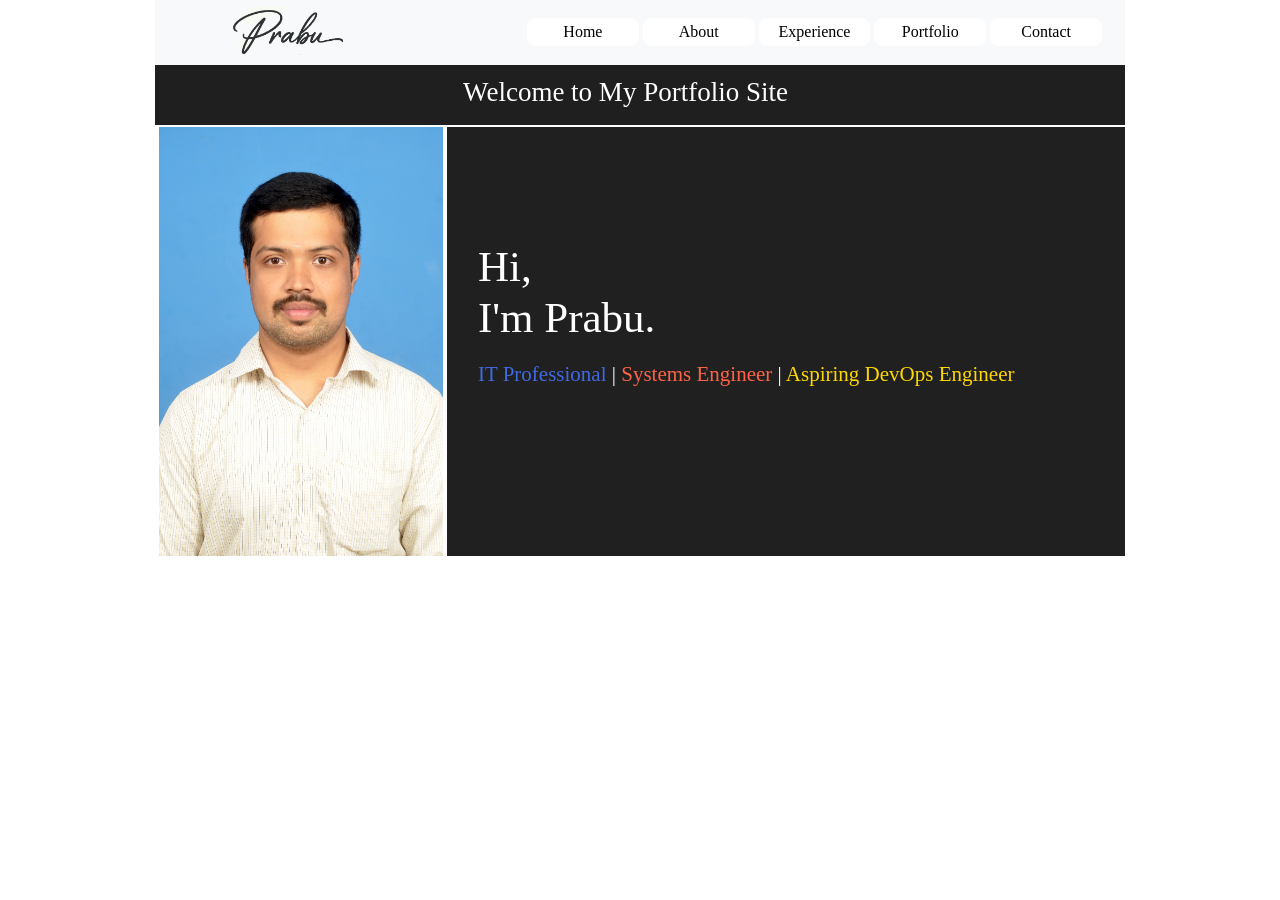
<file: index.html>
<!doctype html>
<html>
<head>
<meta charset="utf-8">
<title>Prabu Protfolio Site</title>
<meta name="generator" content="WYSIWYG Web Builder 20 - https://www.wysiwygwebbuilder.com">
<link href="css/mysite.css" rel="stylesheet">
<link href="css/index.css" rel="stylesheet">
<script src="javascript/jquery-3.7.1.min.js"></script>
<script>
$(document).ready(function()
{
   $("#RollOverText1").hover(function()
   {
      var y = $(this).height() - $(".caption", this).outerHeight();
      $(".caption", this).stop().animate({top: y},{queue:false, duration:500});
   }, function()
   {
      var y = -$(".caption", this).outerHeight();
      $(".caption", this).stop().animate({top: y},{queue:false, duration:500});
   });
});
</script>
</head>
<body>
<div id="container">
<div id="Layer1" style="position:absolute;text-align:left;left:0px;top:0px;width:970px;height:65px;z-index:2;">
<div id="wb_CssMenu1" style="position:absolute;left:372px;top:18px;width:579px;height:29px;z-index:0;">
<ul id="CssMenu1" role="menubar" class="nav">
<li role="menuitem" class="nav-item firstmain"><a class="nav-link" href="./index.html" target="_self">Home</a>
</li>
<li role="menuitem" class="nav-item"><a class="nav-link" href="./About.html" target="_self">About</a>
</li>
<li role="menuitem" class="nav-item"><a class="nav-link" href="./Experience.html" target="_self">Experience</a>
</li>
<li role="menuitem" class="nav-item"><a class="nav-link" href="./Portfolio.html" target="_self">Portfolio</a>
</li>
<li role="menuitem" class="nav-item"><a class="nav-link" href="./Contact.html" target="_self">Contact</a>
</li>
</ul>
</div>
<div id="wb_Image1" style="position:absolute;left:75px;top:6px;width:117px;height:53px;z-index:1;">
<img src="images/Gemini_Generated_Image_n1mraln1mraln1mr-removebg-preview (1).png" id="Image1" alt="" width="117" height="53"></div>
</div>

<div id="RollOverText1" style="overflow:hidden;position:absolute;left:4px;top:127px;width:284px;height:429px;z-index:7;">
   <img alt="" class="image" src="PRABU.SR.jpeg" width="284" height="429">
   <div class="caption">
      <div class="title"></div>
      <p class="description">Download my resume here</p>
      <a class="link" href="">My Resume</a>
   </div>
</div>
<div id="Layer4" style="position:absolute;text-align:left;left:292px;top:127px;width:678px;height:429px;z-index:8;">
<div id="wb_Text3" style="position:absolute;left:31px;top:114px;width:180px;height:131px;z-index:3;">
<span style="color:#FFFFFF;font-family:Quintessential;font-size:43px;">Hi, </span><span style="color:#FFFFFF;font-family:'Libre Caslon Condensed SemiBold';font-size:43px;"><br></span><span style="color:#FFFFFF;font-family:Quintessential;font-size:43px;">I'm Prabu.</span></div>
<div id="wb_Text2" style="position:absolute;left:31px;top:232px;width:551px;height:46px;z-index:4;">
<span style="color:#4169E1;font-family:'Libre Caslon Condensed SemiBold';font-size:21px;">IT Professional </span><span style="color:#FFFFFF;font-family:'Libre Caslon Condensed SemiBold';font-size:21px;">| </span><span style="color:#FF6347;font-family:'Libre Caslon Condensed SemiBold';font-size:21px;">Systems Engineer </span><span style="color:#FFFFFF;font-family:'Libre Caslon Condensed SemiBold';font-size:21px;">| </span><span style="color:#FFD700;font-family:'Libre Caslon Condensed SemiBold';font-size:21px;">Aspiring DevOps Engineer</span><span style="color:#FFFFFF;font-family:'Palatino Linotype';font-size:24px;"><br></span></div>
</div>
<div id="Layer6" style="position:absolute;text-align:left;left:0px;top:65px;width:970px;height:60px;z-index:9;">
<div id="wb_Marquee1" style="position:absolute;left:34px;top:10px;width:871px;height:38px;text-align:center;z-index:5;">
<div id="Marquee1">
<span style="color:#FFFFFF;font-family:Quintessential;font-size:27px;">Welcome to My Portfolio Site</span></div></div>
</div>
</div>
</body>
</html>
</file>
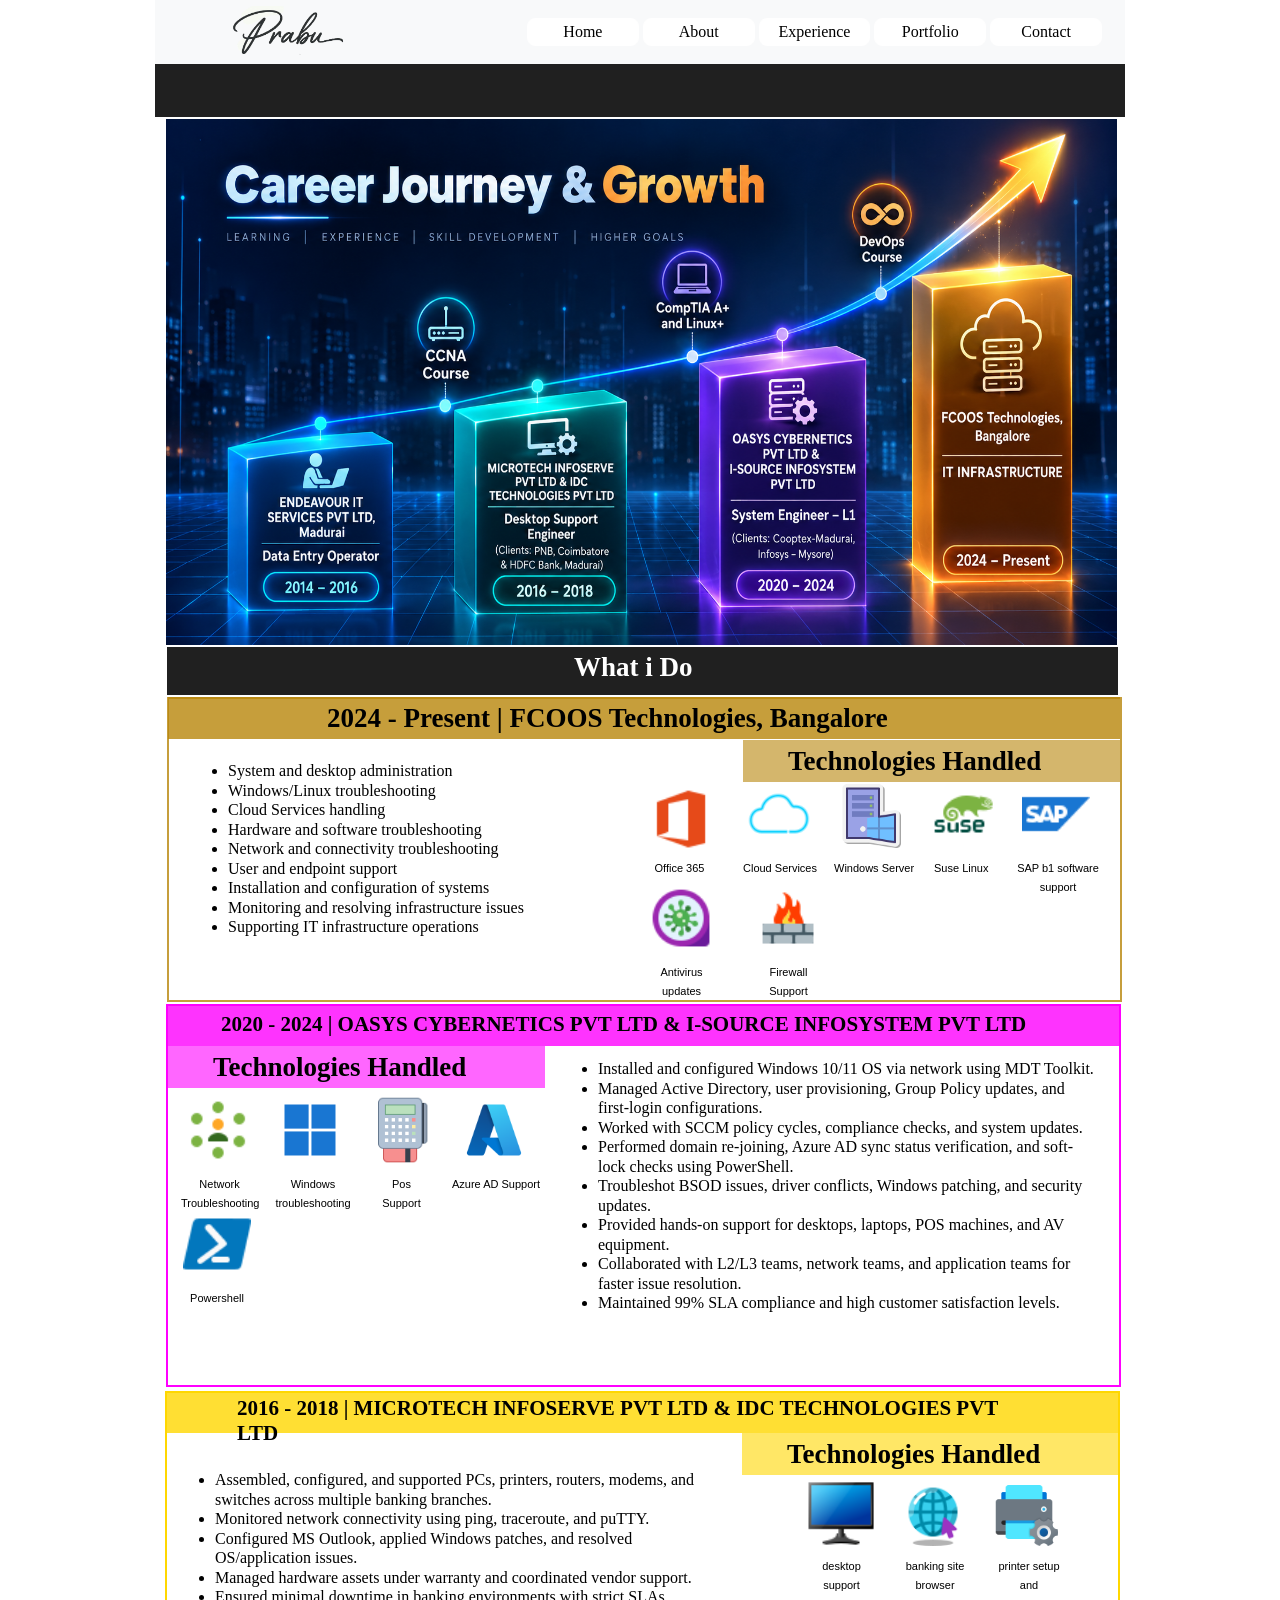
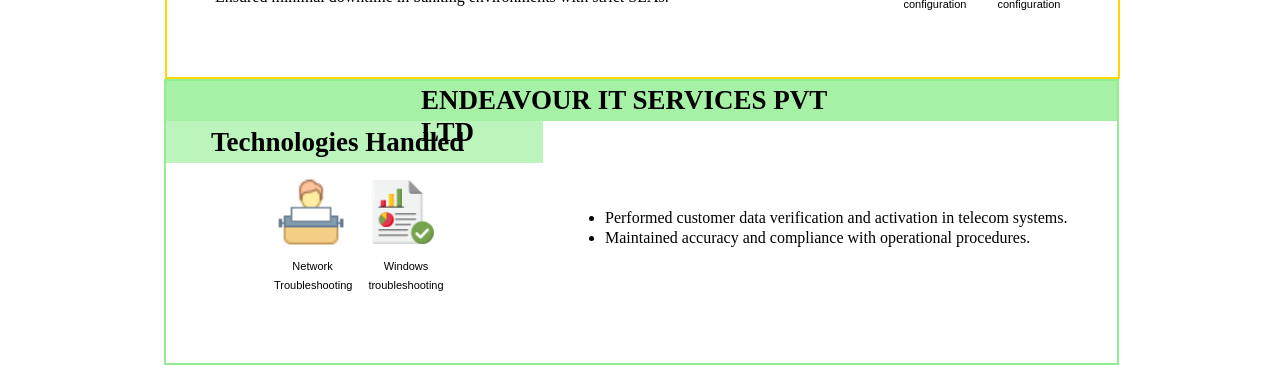
<file: Experience.html>
<!doctype html>
<html>
<head>
<meta charset="utf-8">
<title>Untitled Page</title>
<meta name="generator" content="WYSIWYG Web Builder 20 - https://www.wysiwygwebbuilder.com">
<link href="css/mysite.css" rel="stylesheet">
<link href="css/Experience.css" rel="stylesheet">
<script src="javascript/jquery-3.7.1.min.js"></script>
<link rel="stylesheet" href="magnificpopup/magnific-popup.css">
<script src="magnificpopup/jquery.magnific-popup.min.js"></script>
<script>
$(document).ready(function()
{
   $("a[data-rel='PhotoGallery1']").attr('rel', 'PhotoGallery1');
   $("#PhotoGallery1").magnificPopup({delegate:'a', type:'image', zoom: { enabled: true, duration: 300, easing: 'ease-in-out' }, gallery: {enabled: true, navigateByImgClick: true}});
   $("a[data-rel='PhotoGallery2']").attr('rel', 'PhotoGallery2');
   $("#PhotoGallery2").magnificPopup({delegate:'a', type:'image', zoom: { enabled: true, duration: 300, easing: 'ease-in-out' }, gallery: {enabled: true, navigateByImgClick: true}});
   $("a[data-rel='PhotoGallery3']").attr('rel', 'PhotoGallery3');
   $("#PhotoGallery3").magnificPopup({delegate:'a', type:'image', zoom: { enabled: true, duration: 300, easing: 'ease-in-out' }, gallery: {enabled: true, navigateByImgClick: true}});
   $("a[data-rel='PhotoGallery4']").attr('rel', 'PhotoGallery4');
   $("#PhotoGallery4").magnificPopup({delegate:'a', type:'image', zoom: { enabled: true, duration: 300, easing: 'ease-in-out' }, gallery: {enabled: true, navigateByImgClick: true}});
   $("a[data-rel='PhotoGallery5']").attr('rel', 'PhotoGallery5');
   $("#PhotoGallery5").magnificPopup({delegate:'a', type:'image', zoom: { enabled: true, duration: 300, easing: 'ease-in-out' }, gallery: {enabled: true, navigateByImgClick: true}});
   $("a[data-rel='PhotoGallery6']").attr('rel', 'PhotoGallery6');
   $("#PhotoGallery6").magnificPopup({delegate:'a', type:'image', zoom: { enabled: true, duration: 300, easing: 'ease-in-out' }, gallery: {enabled: true, navigateByImgClick: true}});
   $("a[data-rel='PhotoGallery7']").attr('rel', 'PhotoGallery7');
   $("#PhotoGallery7").magnificPopup({delegate:'a', type:'image', zoom: { enabled: true, duration: 300, easing: 'ease-in-out' }, gallery: {enabled: true, navigateByImgClick: true}});
   $("a[data-rel='PhotoGallery8']").attr('rel', 'PhotoGallery8');
   $("#PhotoGallery8").magnificPopup({delegate:'a', type:'image', zoom: { enabled: true, duration: 300, easing: 'ease-in-out' }, gallery: {enabled: true, navigateByImgClick: true}});
   $("a[data-rel='PhotoGallery9']").attr('rel', 'PhotoGallery9');
   $("#PhotoGallery9").magnificPopup({delegate:'a', type:'image', zoom: { enabled: true, duration: 300, easing: 'ease-in-out' }, gallery: {enabled: true, navigateByImgClick: true}});
   $("a[data-rel='PhotoGallery10']").attr('rel', 'PhotoGallery10');
   $("#PhotoGallery10").magnificPopup({delegate:'a', type:'image', zoom: { enabled: true, duration: 300, easing: 'ease-in-out' }, gallery: {enabled: true, navigateByImgClick: true}});
   $("a[data-rel='PhotoGallery11']").attr('rel', 'PhotoGallery11');
   $("#PhotoGallery11").magnificPopup({delegate:'a', type:'image', zoom: { enabled: true, duration: 300, easing: 'ease-in-out' }, gallery: {enabled: true, navigateByImgClick: true}});
   $("a[data-rel='PhotoGallery13']").attr('rel', 'PhotoGallery13');
   $("#PhotoGallery13").magnificPopup({delegate:'a', type:'image', zoom: { enabled: true, duration: 300, easing: 'ease-in-out' }, gallery: {enabled: true, navigateByImgClick: true}});
   $("a[data-rel='PhotoGallery14']").attr('rel', 'PhotoGallery14');
   $("#PhotoGallery14").magnificPopup({delegate:'a', type:'image', zoom: { enabled: true, duration: 300, easing: 'ease-in-out' }, gallery: {enabled: true, navigateByImgClick: true}});
   $("a[data-rel='PhotoGallery15']").attr('rel', 'PhotoGallery15');
   $("#PhotoGallery15").magnificPopup({delegate:'a', type:'image', zoom: { enabled: true, duration: 300, easing: 'ease-in-out' }, gallery: {enabled: true, navigateByImgClick: true}});
   $("a[data-rel='PhotoGallery16']").attr('rel', 'PhotoGallery16');
   $("#PhotoGallery16").magnificPopup({delegate:'a', type:'image', zoom: { enabled: true, duration: 300, easing: 'ease-in-out' }, gallery: {enabled: true, navigateByImgClick: true}});
   $("a[data-rel='PhotoGallery17']").attr('rel', 'PhotoGallery17');
   $("#PhotoGallery17").magnificPopup({delegate:'a', type:'image', zoom: { enabled: true, duration: 300, easing: 'ease-in-out' }, gallery: {enabled: true, navigateByImgClick: true}});
   $("a[data-rel='PhotoGallery18']").attr('rel', 'PhotoGallery18');
   $("#PhotoGallery18").magnificPopup({delegate:'a', type:'image', zoom: { enabled: true, duration: 300, easing: 'ease-in-out' }, gallery: {enabled: true, navigateByImgClick: true}});
});
</script>
</head>
<body>
<div id="container">
<div id="Layer1" style="position:absolute;text-align:left;left:0px;top:0px;width:970px;height:65px;z-index:2;">
<div id="wb_CssMenu1" style="position:absolute;left:372px;top:18px;width:579px;height:29px;z-index:0;">
<ul id="CssMenu1" role="menubar" class="nav">
<li role="menuitem" class="nav-item firstmain"><a class="nav-link" href="./index.html" target="_self">Home</a>
</li>
<li role="menuitem" class="nav-item"><a class="nav-link" href="./About.html" target="_self">About</a>
</li>
<li role="menuitem" class="nav-item"><a class="nav-link" href="./Experience.html" target="_self">Experience</a>
</li>
<li role="menuitem" class="nav-item"><a class="nav-link" href="./Portfolio.html" target="_self">Portfolio</a>
</li>
<li role="menuitem" class="nav-item"><a class="nav-link" href="./Contact.html" target="_self">Contact</a>
</li>
</ul>
</div>
<div id="wb_Image1" style="position:absolute;left:75px;top:6px;width:117px;height:53px;z-index:1;">
<img src="images/Gemini_Generated_Image_n1mraln1mraln1mr-removebg-preview (1).png" id="Image1" alt="" width="117" height="53"></div>
</div>

<div id="Layer3" style="position:absolute;text-align:left;left:0px;top:64px;width:970px;height:53px;z-index:57;">
</div>
<div id="wb_Image2" style="position:absolute;left:11px;top:119px;width:951px;height:526px;z-index:58;">
<img src="images/Career Journey & Growth Infographic.png" id="Image2" alt="" width="951" height="476"></div>
<div id="Layer2" style="position:absolute;text-align:left;left:12px;top:647px;width:951px;height:48px;z-index:59;">
<div id="wb_Text1" style="position:absolute;left:407px;top:4px;width:137px;height:41px;z-index:3;">
<span style="color:#FFFFFF;font-family:Quintessential;font-size:27px;"><strong>What i Do</strong></span></div>
</div>
<div id="Layer4" style="position:absolute;text-align:left;left:12px;top:697px;width:951px;height:301px;z-index:60;">
<div id="Layer6" style="position:absolute;text-align:left;left:574px;top:41px;width:377px;height:42px;z-index:5;">
<div id="wb_Text4" style="position:absolute;left:45px;top:5px;width:287px;height:32px;z-index:4;">
<span style="color:#000000;font-family:Lato;font-size:27px;"><strong>Technologies Handled</strong></span></div>
</div>
<div id="wb_PhotoGallery1" style="position:absolute;left:573px;top:78px;width:74px;height:80px;z-index:6;">
<div id="PhotoGallery1">
<div class="thumbnails">
<div class="thumbnail">
<a href="images/icons8-cloud-96.png" data-rel=""><img alt="" src="images/icons8-cloud-96.png" class="image" width="68" height="68"></a>
</div>
</div>
</div></div>
<div id="wb_PhotoGallery2" style="position:absolute;left:665px;top:78px;width:74px;height:80px;z-index:7;">
<div id="PhotoGallery2">
<div class="thumbnails">
<div class="thumbnail">
<a href="images/icons8-server-windows-100.png" data-rel=""><img alt="" src="images/icons8-server-windows-100.png" class="image" width="68" height="68"></a>
</div>
</div>
</div></div>
<div id="wb_Text5" style="position:absolute;left:574px;top:158px;width:77px;height:12px;z-index:8;">
<span style="color:#000000;font-family:Arial;font-size:11px;">Cloud Services</span></div>
<div id="wb_Text6" style="position:absolute;left:665px;top:158px;width:82px;height:12px;z-index:9;">
<span style="color:#000000;font-family:Arial;font-size:11px;">Windows Server</span></div>
<div id="wb_PhotoGallery3" style="position:absolute;left:757px;top:78px;width:74px;height:80px;z-index:10;">
<div id="PhotoGallery3">
<div class="thumbnails">
<div class="thumbnail">
<a href="images/icons8-suse-48.png" data-rel=""><img alt="" src="images/icons8-suse-48.png" class="image" width="68" height="68"></a>
</div>
</div>
</div></div>
<div id="wb_Text7" style="position:absolute;left:765px;top:158px;width:59px;height:12px;z-index:11;">
<span style="color:#000000;font-family:Arial;font-size:11px;">Suse Linux</span></div>
<div id="wb_PhotoGallery4" style="position:absolute;left:850px;top:78px;width:74px;height:80px;z-index:12;">
<div id="PhotoGallery4">
<div class="thumbnails">
<div class="thumbnail">
<a href="images/icons8-sap-48.png" data-rel=""><img alt="" src="images/icons8-sap-48.png" class="image" width="68" height="68"></a>
</div>
</div>
</div></div>
<div id="wb_Text8" style="position:absolute;left:840px;top:158px;width:98px;height:24px;text-align:center;z-index:13;">
<span style="color:#000000;font-family:Arial;font-size:11px;">SAP b1 software support</span></div>
<div id="wb_PhotoGallery13" style="position:absolute;left:475px;top:83px;width:74px;height:80px;z-index:14;">
<div id="PhotoGallery13">
<div class="thumbnails">
<div class="thumbnail">
<a href="images/icons8-office-365-48.png" data-rel=""><img alt="" src="images/icons8-office-365-48.png" class="image" width="68" height="68"></a>
</div>
</div>
</div></div>
<div id="wb_Text17" style="position:absolute;left:472px;top:158px;width:77px;height:12px;text-align:center;z-index:15;">
<span style="color:#000000;font-family:Arial;font-size:11px;">Office 365</span></div>
<div id="wb_Text3" style="position:absolute;left:35px;top:62px;width:352px;height:192px;z-index:16;">
<ul style="list-style-type:disc;">
<li style="margin:0 0 0 24px;">System and desktop administration
</li>
<li style="margin:0 0 0 24px;">Windows/Linux troubleshooting
</li>
<li style="margin:0 0 0 24px;">Cloud Services handling
</li>
<li style="margin:0 0 0 24px;">Hardware and software troubleshooting
</li>
<li style="margin:0 0 0 24px;">Network and connectivity troubleshooting
</li>
<li style="margin:0 0 0 24px;">User and endpoint support
</li>
<li style="margin:0 0 0 24px;">Installation and configuration of systems
</li>
<li style="margin:0 0 0 24px;">Monitoring and resolving infrastructure issues
</li>
<li style="margin:0 0 0 24px;">Supporting IT infrastructure operations
</li>
</ul></div>
<div id="wb_PhotoGallery15" style="position:absolute;left:475px;top:182px;width:74px;height:80px;z-index:17;">
<div id="PhotoGallery15">
<div class="thumbnails">
<div class="thumbnail">
<a href="images/icons8-antivirus-48.png" data-rel=""><img alt="" src="images/icons8-antivirus-48.png" class="image" width="68" height="68"></a>
</div>
</div>
</div></div>
<div id="wb_Text25" style="position:absolute;left:474px;top:262px;width:77px;height:24px;text-align:center;z-index:18;">
<span style="color:#000000;font-family:Arial;font-size:11px;">Antivirus updates</span></div>
<div id="wb_PhotoGallery16" style="position:absolute;left:582px;top:182px;width:74px;height:80px;z-index:19;">
<div id="PhotoGallery16">
<div class="thumbnails">
<div class="thumbnail">
<a href="images/icons8-firewall-48.png" data-rel=""><img alt="" src="images/icons8-firewall-48.png" class="image" width="68" height="68"></a>
</div>
</div>
</div></div>
<div id="wb_Text26" style="position:absolute;left:581px;top:262px;width:77px;height:24px;text-align:center;z-index:20;">
<span style="color:#000000;font-family:Arial;font-size:11px;">Firewall Support</span></div>
</div>
<div id="Layer5" style="position:absolute;text-align:left;left:13px;top:697px;width:952px;height:42px;z-index:61;">
<div id="wb_Text2" style="position:absolute;left:159px;top:5px;width:636px;height:32px;z-index:21;">
<span style="color:#000000;font-family:Lato;font-size:27px;"><strong>2024 - Present | FCOOS Technologies, Bangalore</strong></span></div>
</div>
<div id="Layer7" style="position:absolute;text-align:left;left:11px;top:1004px;width:951px;height:379px;z-index:62;">
<div id="wb_PhotoGallery5" style="position:absolute;left:13px;top:87px;width:74px;height:80px;z-index:24;">
<div id="PhotoGallery5">
<div class="thumbnails">
<div class="thumbnail">
<a href="images/icons8-networking-48.png" data-rel=""><img alt="" src="images/icons8-networking-48.png" class="image" width="68" height="68"></a>
</div>
</div>
</div></div>
<div id="wb_PhotoGallery6" style="position:absolute;left:105px;top:87px;width:74px;height:80px;z-index:25;">
<div id="PhotoGallery6">
<div class="thumbnails">
<div class="thumbnail">
<a href="images/icons8-windows-11-96.png" data-rel=""><img alt="" src="images/icons8-windows-11-96.png" class="image" width="68" height="68"></a>
</div>
</div>
</div></div>
<div id="wb_Text11" style="position:absolute;left:13px;top:167px;width:77px;height:24px;text-align:center;z-index:26;">
<span style="color:#000000;font-family:Arial;font-size:11px;">Network Troubleshooting</span></div>
<div id="wb_Text12" style="position:absolute;left:104px;top:167px;width:82px;height:24px;text-align:center;z-index:27;">
<span style="color:#000000;font-family:Arial;font-size:11px;">Windows troubleshooting</span></div>
<div id="wb_PhotoGallery7" style="position:absolute;left:196px;top:87px;width:74px;height:80px;z-index:28;">
<div id="PhotoGallery7">
<div class="thumbnails">
<div class="thumbnail">
<a href="images/icons8-pos-80.png" data-rel=""><img alt="" src="images/icons8-pos-80.png" class="image" width="68" height="68"></a>
</div>
</div>
</div></div>
<div id="wb_Text13" style="position:absolute;left:204px;top:167px;width:59px;height:12px;text-align:center;z-index:29;">
<span style="color:#000000;font-family:Arial;font-size:11px;">Pos Support</span></div>
<div id="wb_PhotoGallery8" style="position:absolute;left:289px;top:87px;width:74px;height:80px;z-index:30;">
<div id="PhotoGallery8">
<div class="thumbnails">
<div class="thumbnail">
<a href="images/icons8-azure-96.png" data-rel=""><img alt="" src="images/icons8-azure-96.png" class="image" width="68" height="68"></a>
</div>
</div>
</div></div>
<div id="wb_Text14" style="position:absolute;left:279px;top:167px;width:98px;height:12px;text-align:center;z-index:31;">
<span style="color:#000000;font-family:Arial;font-size:11px;">Azure AD Support</span></div>
<div id="Layer8" style="position:absolute;text-align:left;left:0px;top:40px;width:377px;height:42px;z-index:32;">
<div id="wb_Text10" style="position:absolute;left:45px;top:5px;width:287px;height:32px;z-index:23;">
<span style="color:#000000;font-family:Lato;font-size:27px;"><strong>Technologies Handled</strong></span></div>
</div>
<div id="wb_Text9" style="position:absolute;left:406px;top:53px;width:525px;height:305px;z-index:33;">
<ul style="list-style-type:disc;">
<li style="margin:0 0 0 24px;">Installed and configured Windows 10/11 OS via network using MDT Toolkit.
</li>
<li style="margin:0 0 0 24px;">Managed Active Directory, user provisioning, Group Policy updates, and first-login configurations.
</li>
<li style="margin:0 0 0 24px;">Worked with SCCM policy cycles, compliance checks, and system updates.
</li>
<li style="margin:0 0 0 24px;">Performed domain re-joining, Azure AD sync status verification, and soft-lock checks using&nbsp;PowerShell.
</li>
<li style="margin:0 0 0 24px;">Troubleshot BSOD issues, driver conflicts, Windows patching, and security updates.
</li>
<li style="margin:0 0 0 24px;">Provided hands-on support for desktops, laptops, POS machines, and AV equipment.
</li>
<li style="margin:0 0 0 24px;">Collaborated with L2/L3 teams, network teams, and application teams for faster issue resolution.
</li>
<li style="margin:0 0 0 24px;">Maintained 99% SLA compliance and high customer satisfaction levels.
</li>
</ul></div>
<div id="wb_PhotoGallery14" style="position:absolute;left:12px;top:201px;width:74px;height:80px;z-index:34;">
<div id="PhotoGallery14">
<div class="thumbnails">
<div class="thumbnail">
<a href="images/icons8-powershell-48.png" data-rel=""><img alt="" src="images/icons8-powershell-48.png" class="image" width="68" height="68"></a>
</div>
</div>
</div></div>
<div id="wb_Text24" style="position:absolute;left:8px;top:281px;width:82px;height:12px;text-align:center;z-index:35;">
<span style="color:#000000;font-family:Arial;font-size:11px;">Powershell</span></div>
</div>
<div id="Layer9" style="position:absolute;text-align:left;left:12px;top:1004px;width:952px;height:42px;z-index:63;">
<div id="wb_Text15" style="position:absolute;left:54px;top:8px;width:848px;height:26px;z-index:37;">
<span style="color:#000000;font-family:Lato;font-size:21px;"><strong>2020 - 2024 | OASYS CYBERNETICS PVT LTD &amp; I-SOURCE INFOSYSTEM PVT LTD</strong></span></div>
</div>
<div id="Layer12" style="position:absolute;text-align:left;left:10px;top:1391px;width:951px;height:284px;z-index:64;">
<div id="wb_PhotoGallery9" style="position:absolute;left:637px;top:82px;width:74px;height:80px;z-index:38;">
<div id="PhotoGallery9">
<div class="thumbnails">
<div class="thumbnail">
<a href="images/icons8-desktop-computer-48.png" data-rel=""><img alt="" src="images/icons8-desktop-computer-48.png" class="image" width="68" height="68"></a>
</div>
</div>
</div></div>
<div id="wb_PhotoGallery10" style="position:absolute;left:729px;top:82px;width:74px;height:80px;z-index:39;">
<div id="PhotoGallery10">
<div class="thumbnails">
<div class="thumbnail">
<a href="images/icons8-internet-64.png" data-rel=""><img alt="" src="images/icons8-internet-64.png" class="image" width="68" height="68"></a>
</div>
</div>
</div></div>
<div id="wb_Text18" style="position:absolute;left:636px;top:162px;width:77px;height:12px;text-align:center;z-index:40;">
<span style="color:#000000;font-family:Arial;font-size:11px;">desktop support</span></div>
<div id="wb_Text19" style="position:absolute;left:727px;top:162px;width:82px;height:36px;text-align:center;z-index:41;">
<span style="color:#000000;font-family:Arial;font-size:11px;">banking site browser configuration</span></div>
<div id="wb_PhotoGallery11" style="position:absolute;left:820px;top:82px;width:74px;height:80px;z-index:42;">
<div id="PhotoGallery11">
<div class="thumbnails">
<div class="thumbnail">
<a href="images/icons8-printer-maintenance-96.png" data-rel=""><img alt="" src="images/icons8-printer-maintenance-96.png" class="image" width="68" height="68"></a>
</div>
</div>
</div></div>
<div id="wb_Text20" style="position:absolute;left:827px;top:162px;width:70px;height:36px;text-align:center;z-index:43;">
<span style="color:#000000;font-family:Arial;font-size:11px;">printer setup and configuration</span></div>
<div id="wb_Text23" style="position:absolute;left:24px;top:77px;width:538px;height:164px;z-index:44;">
<ul style="list-style-type:disc;">
<li style="margin:0 0 0 24px;">Assembled, configured, and supported PCs, printers, routers, modems, and switches across multiple&nbsp;banking branches.
</li>
<li style="margin:0 0 0 24px;">Monitored network connectivity using ping, traceroute, and puTTY.
</li>
<li style="margin:0 0 0 24px;">Configured MS Outlook, applied Windows patches, and resolved OS/application issues.
</li>
<li style="margin:0 0 0 24px;">Managed hardware assets under warranty and coordinated vendor support.
</li>
<li style="margin:0 0 0 24px;">Ensured minimal downtime in banking environments with strict SLAs.
</li>
</ul></div>
</div>
<div id="Layer13" style="position:absolute;text-align:left;left:587px;top:1433px;width:377px;height:42px;z-index:65;">
<div id="wb_Text22" style="position:absolute;left:45px;top:5px;width:287px;height:32px;z-index:45;">
<span style="color:#000000;font-family:Lato;font-size:27px;"><strong>Technologies Handled</strong></span></div>
</div>
<div id="Layer10" style="position:absolute;text-align:left;left:11px;top:1391px;width:952px;height:42px;z-index:66;">
<div id="wb_Text16" style="position:absolute;left:71px;top:5px;width:798px;height:26px;z-index:46;">
<span style="color:#000000;font-family:Lato;font-size:21px;"><strong>2016 - 2018 | MICROTECH INFOSERVE PVT LTD &amp; IDC TECHNOLOGIES PVT LTD</strong></span></div>
</div>
<div id="Layer11" style="position:absolute;text-align:left;left:9px;top:1679px;width:951px;height:282px;z-index:67;">
<div id="wb_PhotoGallery17" style="position:absolute;left:108px;top:94px;width:74px;height:80px;z-index:48;">
<div id="PhotoGallery17">
<div class="thumbnails">
<div class="thumbnail">
<a href="images/icons8-typing-40.png" data-rel=""><img alt="" src="images/icons8-typing-40.png" class="image" width="68" height="68"></a>
</div>
</div>
</div></div>
<div id="wb_PhotoGallery18" style="position:absolute;left:200px;top:94px;width:74px;height:80px;z-index:49;">
<div id="PhotoGallery18">
<div class="thumbnails">
<div class="thumbnail">
<a href="images/icons8-reporting-64.png" data-rel=""><img alt="" src="images/icons8-reporting-64.png" class="image" width="68" height="68"></a>
</div>
</div>
</div></div>
<div id="wb_Text28" style="position:absolute;left:199px;top:174px;width:82px;height:24px;text-align:center;z-index:50;">
<span style="color:#000000;font-family:Arial;font-size:11px;">Windows troubleshooting</span></div>
<div id="Layer15" style="position:absolute;text-align:left;left:0px;top:40px;width:377px;height:42px;z-index:51;">
<div id="wb_Text33" style="position:absolute;left:45px;top:5px;width:287px;height:32px;z-index:47;">
<span style="color:#000000;font-family:Lato;font-size:27px;"><strong>Technologies Handled</strong></span></div>
</div>
<div id="wb_Text27" style="position:absolute;left:108px;top:174px;width:77px;height:24px;text-align:center;z-index:52;">
<span style="color:#000000;font-family:Arial;font-size:11px;">Network Troubleshooting</span></div>
<div id="wb_Text31" style="position:absolute;left:415px;top:127px;width:493px;height:62px;z-index:53;">
<ul style="list-style-type:disc;">
<li style="margin:0 0 0 24px;">Performed customer data verification and activation in telecom systems.
</li>
<li style="margin:0 0 0 24px;">Maintained accuracy and compliance with operational procedures.
</li>
</ul></div>
</div>
<div id="Layer14" style="position:absolute;text-align:left;left:10px;top:1679px;width:952px;height:42px;z-index:68;">
<div id="wb_Text32" style="position:absolute;left:256px;top:5px;width:443px;height:32px;z-index:54;">
<span style="color:#000000;font-family:Lato;font-size:27px;"><strong>ENDEAVOUR IT SERVICES PVT LTD</strong></span></div>
</div>
</div>
</body>
</html>
</file>
<file: css/mysite.css>
h1, .h1
{
   font-family: Arial;
   font-weight: bold;
   font-size: 32px;
   text-decoration: none;
   color: #000000;
   --color: #000000;
   background-color: transparent;
   margin: 0 0 0 0;
   padding: 0 0 0 0;
   display: inline-block;
}
h2, .h2
{
   font-family: Arial;
   font-weight: bold;
   font-size: 27px;
   text-decoration: none;
   color: #000000;
   --color: #000000;
   background-color: transparent;
   margin: 0 0 0 0;
   padding: 0 0 0 0;
   display: inline-block;
}
h3, .h3
{
   font-family: Arial;
   font-weight: bold;
   font-size: 24px;
   text-decoration: none;
   color: #000000;
   --color: #000000;
   background-color: transparent;
   margin: 0 0 0 0;
   padding: 0 0 0 0;
   display: inline-block;
}
h4, .h4
{
   font-family: Arial;
   font-weight: bold;
   font-size: 21px;
   font-style: italic;
   text-decoration: none;
   color: #000000;
   --color: #000000;
   background-color: transparent;
   margin: 0 0 0 0;
   padding: 0 0 0 0;
   display: inline-block;
}
h5, .h5
{
   font-family: Arial;
   font-weight: bold;
   font-size: 19px;
   text-decoration: none;
   color: #000000;
   --color: #000000;
   background-color: transparent;
   margin: 0 0 0 0;
   padding: 0 0 0 0;
   display: inline-block;
}
h6, .h6
{
   font-family: Arial;
   font-weight: bold;
   font-size: 16px;
   text-decoration: none;
   color: #000000;
   --color: #000000;
   background-color: transparent;
   margin: 0 0 0 0;
   padding: 0 0 0 0;
   display: inline-block;
}
.CustomStyle
{
   font-family: "Courier New";
   font-weight: bold;
   font-size: 16px;
   text-decoration: none;
   color: #2E74B5;
   --color: #2E74B5;
   background-color: transparent;
}
</file>
<file: css/index.css>
div#container
{
   width: 970px;
   position: relative;
   margin: 0 auto 0 auto;
   text-align: left;
}
body
{
   background-color: #FFFFFF;
   color: #000000;
   font-family: Arial;
   font-weight: normal;
   font-size: 16px;
   line-height: 1.1875;
   margin: 0;
   text-align: center;
}
#Layer1
{
   background-color: #F8F9FA;
   background-image: none;
   border-radius: 0px;
}
#wb_CssMenu1
{
   border: 0px solid #C0C0C0;
   border-radius: 0px;
   background-color: transparent;
   margin: 0;
   text-align: left;
}
#wb_CssMenu1 ul
{
   list-style-type: none;
   margin: 0;
   padding: 0;
    font-size: 0;
}
#wb_CssMenu1 li
{
   display: inline-block;
   margin: 0;
   padding: 0px 0px 0px 0px;
   width: 20%;
}
#wb_CssMenu1 a
{
   display: block;
   color: #000000;
   border: 1px solid #FFFFFF;
   border-radius: 8px;
   background-color: #FFFFFF;
   background-image: none;
   font-family: Lato;
   font-weight: normal;
   font-size: 16px;
   font-style: normal;
   text-decoration: none;
   text-transform: none;
   text-align: center;
   vertical-align: middle;
}
#wb_CssMenu1 > ul > li > a
{
   width: calc(100% - 4px);
   box-sizing: border-box;
   height: 28px;
   padding: 0 5px 0px 5px;
   line-height: 26px;
}
#wb_CssMenu1 li:hover a, #wb_CssMenu1 a:hover
{
   color: #FFFFFF;
   border: 1px solid #0A58CA;
   background-color: #0B5ED7;
   background-image: none;
}
#wb_CssMenu1 li.firstmain
{
   padding-left: 0px;
}
#wb_CssMenu1 li.lastmain
{
   padding-right: 0px;
}
#wb_CssMenu1 br
{
   clear: both;
   font-size: 1px;
   height: 0;
   line-height: 0;
}
#wb_Image1
{
   vertical-align: top;
}
#Image1
{
   border: 0px solid transparent;
   border-radius: 0px;
   box-sizing: border-box;
   padding: 0;
   margin: 0;
   left: 0;
   top: 0;
   width: 100%;
   height: 100%;
}
#RollOverText1 .description
{
   color: #00BFFF;
   font-family: Arial;
   font-weight: normal;
   font-size: 16px;
   font-style: normal;
   margin: 0;
   padding: 0;
   text-align: center;
}
#RollOverText1 .link
{
   display: inline-block;
   font-family: Arial;
   font-weight: normal;
   font-size: 21px;
   font-style: normal;
   color: #FFFFFF;
   border: 0px solid #FFFFFF;
   border-radius: 2px;
   margin: 0;
   padding: 0;
   text-decoration: underline;
}
#RollOverText1 .title
{
   text-align: center;
   padding: 0;
   font-family: Arial;
   font-weight: bold;
   font-size: 16px;
   font-style: normal;
   color: #0000CD;
}
#RollOverText1 .caption
{
   box-sizing: border-box;
   position: absolute;
   left: 0;
   top: -100%;
   padding: 10px 10px 10px 10px;
   text-align: center;
   background-color: #202020;
   width: 100%;
   opacity: 0.60;
}
#RollOverText1 .image
{
   position: absolute;
   left: 0;
   top: 0;
   width: 100%;
   height: 100%;
}
#RollOverText1
{
   border: 0px solid #DEE2E6;
   border-radius: 0px;
   margin: 0;
}
#Layer4
{
   background-color: #202020;
   background-image: none;
   border-radius: 0px;
}
#wb_Text3 
{
   background-color: transparent;
   background-image: none;
   border: 0px solid #000000;
   border-radius: 0px;
   padding: 0;
   margin: 0;
   text-align: left;
}
#wb_Text3 div
{
   text-align: left;
}
#wb_Text2 
{
   background-color: transparent;
   background-image: none;
   border: 0px solid #000000;
   border-radius: 0px;
   padding: 0;
   margin: 0;
   text-align: left;
}
#wb_Text2 div
{
   text-align: left;
}
#Layer6
{
   background-color: #1F1F1F;
   background-image: none;
   border-radius: 0px;
}
#wb_Marquee1 
{
   background-color: transparent;
   background-image: none;
   border: 1px solid transparent;
   border-radius: 0px;
   overflow-y: hidden;
   padding: 0;
   margin: 0;
   text-align: center;
}
#wb_Marquee1 div
{
   text-align: center;
}
#wb_Marquee1
{
   overflow: hidden;
   position: relative;
}
#Marquee1
{
   position: absolute;
   width: 100%;
   height: 100%;
   margin: 0;
   padding: 0;
   animation: Marquee1-marquee 16000ms linear infinite;
}
@keyframes Marquee1-marquee
{
   0%
   {
   transform: translateX(100%);
   }
   100%
   {
   transform: translateX(-100%);
   }
}
</file>
<file: css/Experience.css>
div#container
{
   width: 970px;
   position: relative;
   margin: 0 auto 0 auto;
   text-align: left;
}
body
{
   background-color: #FFFFFF;
   color: #000000;
   font-family: Arial;
   font-weight: normal;
   font-size: 16px;
   line-height: 1.1875;
   margin: 0;
   text-align: center;
}
#Layer1
{
   background-color: #F8F9FA;
   background-image: none;
   border-radius: 0px;
}
#wb_CssMenu1
{
   border: 0px solid #C0C0C0;
   border-radius: 0px;
   background-color: transparent;
   margin: 0;
   text-align: left;
}
#wb_CssMenu1 ul
{
   list-style-type: none;
   margin: 0;
   padding: 0;
    font-size: 0;
}
#wb_CssMenu1 li
{
   display: inline-block;
   margin: 0;
   padding: 0px 0px 0px 0px;
   width: 20%;
}
#wb_CssMenu1 a
{
   display: block;
   color: #000000;
   border: 1px solid #FFFFFF;
   border-radius: 8px;
   background-color: #FFFFFF;
   background-image: none;
   font-family: Lato;
   font-weight: normal;
   font-size: 16px;
   font-style: normal;
   text-decoration: none;
   text-transform: none;
   text-align: center;
   vertical-align: middle;
}
#wb_CssMenu1 > ul > li > a
{
   width: calc(100% - 4px);
   box-sizing: border-box;
   height: 28px;
   padding: 0 5px 0px 5px;
   line-height: 26px;
}
#wb_CssMenu1 li:hover a, #wb_CssMenu1 a:hover
{
   color: #FFFFFF;
   border: 1px solid #0A58CA;
   background-color: #0B5ED7;
   background-image: none;
}
#wb_CssMenu1 li.firstmain
{
   padding-left: 0px;
}
#wb_CssMenu1 li.lastmain
{
   padding-right: 0px;
}
#wb_CssMenu1 br
{
   clear: both;
   font-size: 1px;
   height: 0;
   line-height: 0;
}
#wb_Image1
{
   vertical-align: top;
}
#Image1
{
   border: 0px solid transparent;
   border-radius: 0px;
   box-sizing: border-box;
   padding: 0;
   margin: 0;
   left: 0;
   top: 0;
   width: 100%;
   height: 100%;
}
#Layer3
{
   background-color: #202020;
   background-image: none;
   border-radius: 0px;
}
#wb_Image2
{
   vertical-align: top;
}
#Image2
{
   border: 0px solid #000000;
   border-radius: 0px;
   box-sizing: border-box;
   padding: 0;
   margin: 0;
   left: 0;
   top: 0;
   width: 100%;
   height: 100%;
}
#Layer2
{
   background-color: #202020;
   background-image: none;
   border-radius: 0px;
}
#Layer4
{
   background-color: rgba(255,255,255,0.80);
   background-image: none;
   border: 2px solid #C69E3C;
   border-radius: 0px;
}
#wb_Text1 
{
   background-color: transparent;
   background-image: none;
   border: 0px solid #000000;
   border-radius: 0px;
   padding: 0;
   margin: 0;
   text-align: left;
}
#wb_Text1 div
{
   text-align: left;
}
#Layer5
{
   background-color: rgba(184,134,11,0.80);
   background-image: none;
   border-radius: 0px;
}
#wb_Text2 
{
   background-color: transparent;
   background-image: none;
   border: 0px solid #000000;
   border-radius: 0px;
   padding: 0;
   margin: 0;
   text-align: left;
}
#wb_Text2 div
{
   text-align: left;
}
#wb_Text3 
{
   background-color: transparent;
   background-image: none;
   border: 0px solid #000000;
   border-radius: 0px;
   padding: 0;
   margin: 0;
   text-align: left;
}
#wb_Text3
{
   color: #000000;
   font-family: Lato;
   font-weight: 400;
   font-size: 16px;
   line-height: 19.5px;
}
#wb_Text3 p, #wb_Text3 ul
{
   margin: 0;
   padding: 0;
}
#Layer6
{
   background-color: rgba(184,134,11,0.60);
   background-image: none;
   border-radius: 0px;
}
#wb_Text4 
{
   background-color: transparent;
   background-image: none;
   border: 0px solid #000000;
   border-radius: 0px;
   padding: 0;
   margin: 0;
   text-align: left;
}
#wb_Text4 div
{
   text-align: left;
}
#PhotoGallery1
{
   box-sizing: border-box;
   font-size: 0;
   width: 100%;
   height: 100%;
   table-layout: fixed;
   display: table;
   margin: 0;
}
#PhotoGallery1 .thumbnails
{
   margin: 0;
}
#PhotoGallery1 .thumbnail
{
   position: relative;
   min-height: 1px;
   box-sizing: border-box;
   float: left;
   padding: 3px 3px 3px 3px;
   width: 100%;
   text-align: center;
   vertical-align: top;
}
#PhotoGallery1 .thumbnail img
{
   border: 0px solid #DEE2E6;
   display: block;
   width: 100%;
   height: auto;
   max-width: 100%;
   box-sizing: border-box;
   border-radius: 0px;
}
#PhotoGallery1 .thumbnails:before,
#PhotoGallery1 .thumbnails:after
{
   display: table;
   content: " ";
}
#PhotoGallery1 .thumbnails:after
{
   clear: both;
}
#PhotoGallery1 .thumbnails .thumbnail:nth-child(1n+1)
{
   clear: both;
}
#PhotoGallery2
{
   box-sizing: border-box;
   font-size: 0;
   width: 100%;
   height: 100%;
   table-layout: fixed;
   display: table;
   margin: 0;
}
#PhotoGallery2 .thumbnails
{
   margin: 0;
}
#PhotoGallery2 .thumbnail
{
   position: relative;
   min-height: 1px;
   box-sizing: border-box;
   float: left;
   padding: 3px 3px 3px 3px;
   width: 100%;
   text-align: center;
   vertical-align: top;
}
#PhotoGallery2 .thumbnail img
{
   border: 0px solid #DEE2E6;
   display: block;
   width: 100%;
   height: auto;
   max-width: 100%;
   box-sizing: border-box;
   border-radius: 0px;
}
#PhotoGallery2 .thumbnails:before,
#PhotoGallery2 .thumbnails:after
{
   display: table;
   content: " ";
}
#PhotoGallery2 .thumbnails:after
{
   clear: both;
}
#PhotoGallery2 .thumbnails .thumbnail:nth-child(1n+1)
{
   clear: both;
}
#wb_Text5 
{
   background-color: transparent;
   background-image: none;
   border: 0px solid #000000;
   border-radius: 0px;
   padding: 0;
   margin: 0;
   text-align: left;
}
#wb_Text5 div
{
   text-align: left;
}
#wb_Text6 
{
   background-color: transparent;
   background-image: none;
   border: 0px solid #000000;
   border-radius: 0px;
   padding: 0;
   margin: 0;
   text-align: left;
}
#wb_Text6 div
{
   text-align: left;
}
#PhotoGallery3
{
   box-sizing: border-box;
   font-size: 0;
   width: 100%;
   height: 100%;
   table-layout: fixed;
   display: table;
   margin: 0;
}
#PhotoGallery3 .thumbnails
{
   margin: 0;
}
#PhotoGallery3 .thumbnail
{
   position: relative;
   min-height: 1px;
   box-sizing: border-box;
   float: left;
   padding: 3px 3px 3px 3px;
   width: 100%;
   text-align: center;
   vertical-align: top;
}
#PhotoGallery3 .thumbnail img
{
   border: 0px solid #DEE2E6;
   display: block;
   width: 100%;
   height: auto;
   max-width: 100%;
   box-sizing: border-box;
   border-radius: 0px;
}
#PhotoGallery3 .thumbnails:before,
#PhotoGallery3 .thumbnails:after
{
   display: table;
   content: " ";
}
#PhotoGallery3 .thumbnails:after
{
   clear: both;
}
#PhotoGallery3 .thumbnails .thumbnail:nth-child(1n+1)
{
   clear: both;
}
#wb_Text7 
{
   background-color: transparent;
   background-image: none;
   border: 0px solid #000000;
   border-radius: 0px;
   padding: 0;
   margin: 0;
   text-align: left;
}
#wb_Text7 div
{
   text-align: left;
}
#PhotoGallery4
{
   box-sizing: border-box;
   font-size: 0;
   width: 100%;
   height: 100%;
   table-layout: fixed;
   display: table;
   margin: 0;
}
#PhotoGallery4 .thumbnails
{
   margin: 0;
}
#PhotoGallery4 .thumbnail
{
   position: relative;
   min-height: 1px;
   box-sizing: border-box;
   float: left;
   padding: 3px 3px 3px 3px;
   width: 100%;
   text-align: center;
   vertical-align: top;
}
#PhotoGallery4 .thumbnail img
{
   border: 0px solid #DEE2E6;
   display: block;
   width: 100%;
   height: auto;
   max-width: 100%;
   box-sizing: border-box;
   border-radius: 0px;
}
#PhotoGallery4 .thumbnails:before,
#PhotoGallery4 .thumbnails:after
{
   display: table;
   content: " ";
}
#PhotoGallery4 .thumbnails:after
{
   clear: both;
}
#PhotoGallery4 .thumbnails .thumbnail:nth-child(1n+1)
{
   clear: both;
}
#wb_Text8 
{
   background-color: transparent;
   background-image: none;
   border: 0px solid #000000;
   border-radius: 0px;
   padding: 0;
   margin: 0;
   text-align: center;
}
#wb_Text8 div
{
   text-align: center;
}
#Layer7
{
   background-color: rgba(255,255,255,0.80);
   background-image: none;
   border: 2px solid #FF00FF;
   border-radius: 0px;
}
#wb_Text9 
{
   background-color: transparent;
   background-image: none;
   border: 0px solid #000000;
   border-radius: 0px;
   padding: 0;
   margin: 0;
   text-align: left;
}
#wb_Text9
{
   color: #000000;
   font-family: Lato;
   font-weight: 400;
   font-size: 16px;
   line-height: 19.5px;
}
#wb_Text9 p, #wb_Text9 ul
{
   margin: 0;
   padding: 0;
}
#Layer8
{
   background-color: rgba(255,0,255,0.60);
   background-image: none;
   border-radius: 0px;
}
#wb_Text10 
{
   background-color: transparent;
   background-image: none;
   border: 0px solid #000000;
   border-radius: 0px;
   padding: 0;
   margin: 0;
   text-align: left;
}
#wb_Text10 div
{
   text-align: left;
}
#PhotoGallery5
{
   box-sizing: border-box;
   font-size: 0;
   width: 100%;
   height: 100%;
   table-layout: fixed;
   display: table;
   margin: 0;
}
#PhotoGallery5 .thumbnails
{
   margin: 0;
}
#PhotoGallery5 .thumbnail
{
   position: relative;
   min-height: 1px;
   box-sizing: border-box;
   float: left;
   padding: 3px 3px 3px 3px;
   width: 100%;
   text-align: center;
   vertical-align: top;
}
#PhotoGallery5 .thumbnail img
{
   border: 0px solid #DEE2E6;
   display: block;
   width: 100%;
   height: auto;
   max-width: 100%;
   box-sizing: border-box;
   border-radius: 0px;
}
#PhotoGallery5 .thumbnails:before,
#PhotoGallery5 .thumbnails:after
{
   display: table;
   content: " ";
}
#PhotoGallery5 .thumbnails:after
{
   clear: both;
}
#PhotoGallery5 .thumbnails .thumbnail:nth-child(1n+1)
{
   clear: both;
}
#PhotoGallery6
{
   box-sizing: border-box;
   font-size: 0;
   width: 100%;
   height: 100%;
   table-layout: fixed;
   display: table;
   margin: 0;
}
#PhotoGallery6 .thumbnails
{
   margin: 0;
}
#PhotoGallery6 .thumbnail
{
   position: relative;
   min-height: 1px;
   box-sizing: border-box;
   float: left;
   padding: 3px 3px 3px 3px;
   width: 100%;
   text-align: center;
   vertical-align: top;
}
#PhotoGallery6 .thumbnail img
{
   border: 0px solid #DEE2E6;
   display: block;
   width: 100%;
   height: auto;
   max-width: 100%;
   box-sizing: border-box;
   border-radius: 0px;
}
#PhotoGallery6 .thumbnails:before,
#PhotoGallery6 .thumbnails:after
{
   display: table;
   content: " ";
}
#PhotoGallery6 .thumbnails:after
{
   clear: both;
}
#PhotoGallery6 .thumbnails .thumbnail:nth-child(1n+1)
{
   clear: both;
}
#wb_Text11 
{
   background-color: transparent;
   background-image: none;
   border: 0px solid #000000;
   border-radius: 0px;
   padding: 0;
   margin: 0;
   text-align: center;
}
#wb_Text11 div
{
   text-align: center;
}
#wb_Text12 
{
   background-color: transparent;
   background-image: none;
   border: 0px solid #000000;
   border-radius: 0px;
   padding: 0;
   margin: 0;
   text-align: center;
}
#wb_Text12 div
{
   text-align: center;
}
#PhotoGallery7
{
   box-sizing: border-box;
   font-size: 0;
   width: 100%;
   height: 100%;
   table-layout: fixed;
   display: table;
   margin: 0;
}
#PhotoGallery7 .thumbnails
{
   margin: 0;
}
#PhotoGallery7 .thumbnail
{
   position: relative;
   min-height: 1px;
   box-sizing: border-box;
   float: left;
   padding: 3px 3px 3px 3px;
   width: 100%;
   text-align: center;
   vertical-align: top;
}
#PhotoGallery7 .thumbnail img
{
   border: 0px solid #DEE2E6;
   display: block;
   width: 100%;
   height: auto;
   max-width: 100%;
   box-sizing: border-box;
   border-radius: 0px;
}
#PhotoGallery7 .thumbnails:before,
#PhotoGallery7 .thumbnails:after
{
   display: table;
   content: " ";
}
#PhotoGallery7 .thumbnails:after
{
   clear: both;
}
#PhotoGallery7 .thumbnails .thumbnail:nth-child(1n+1)
{
   clear: both;
}
#wb_Text13 
{
   background-color: transparent;
   background-image: none;
   border: 0px solid #000000;
   border-radius: 0px;
   padding: 0;
   margin: 0;
   text-align: center;
}
#wb_Text13 div
{
   text-align: center;
}
#PhotoGallery8
{
   box-sizing: border-box;
   font-size: 0;
   width: 100%;
   height: 100%;
   table-layout: fixed;
   display: table;
   margin: 0;
}
#PhotoGallery8 .thumbnails
{
   margin: 0;
}
#PhotoGallery8 .thumbnail
{
   position: relative;
   min-height: 1px;
   box-sizing: border-box;
   float: left;
   padding: 3px 3px 3px 3px;
   width: 100%;
   text-align: center;
   vertical-align: top;
}
#PhotoGallery8 .thumbnail img
{
   border: 0px solid #DEE2E6;
   display: block;
   width: 100%;
   height: auto;
   max-width: 100%;
   box-sizing: border-box;
   border-radius: 0px;
}
#PhotoGallery8 .thumbnails:before,
#PhotoGallery8 .thumbnails:after
{
   display: table;
   content: " ";
}
#PhotoGallery8 .thumbnails:after
{
   clear: both;
}
#PhotoGallery8 .thumbnails .thumbnail:nth-child(1n+1)
{
   clear: both;
}
#wb_Text14 
{
   background-color: transparent;
   background-image: none;
   border: 0px solid #000000;
   border-radius: 0px;
   padding: 0;
   margin: 0;
   text-align: center;
}
#wb_Text14 div
{
   text-align: center;
}
#Layer9
{
   background-color: rgba(254,0,254,0.80);
   background-image: none;
   border-radius: 0px;
}
#wb_Text16 
{
   background-color: transparent;
   background-image: none;
   border: 0px solid #000000;
   border-radius: 0px;
   padding: 0;
   margin: 0;
   text-align: left;
}
#wb_Text16 div
{
   text-align: left;
}
#Layer12
{
   background-color: rgba(255,255,255,0.80);
   background-image: none;
   border: 2px solid #FFD700;
   border-radius: 0px;
}
#PhotoGallery9
{
   box-sizing: border-box;
   font-size: 0;
   width: 100%;
   height: 100%;
   table-layout: fixed;
   display: table;
   margin: 0;
}
#PhotoGallery9 .thumbnails
{
   margin: 0;
}
#PhotoGallery9 .thumbnail
{
   position: relative;
   min-height: 1px;
   box-sizing: border-box;
   float: left;
   padding: 3px 3px 3px 3px;
   width: 100%;
   text-align: center;
   vertical-align: top;
}
#PhotoGallery9 .thumbnail img
{
   border: 0px solid #DEE2E6;
   display: block;
   width: 100%;
   height: auto;
   max-width: 100%;
   box-sizing: border-box;
   border-radius: 0px;
}
#PhotoGallery9 .thumbnails:before,
#PhotoGallery9 .thumbnails:after
{
   display: table;
   content: " ";
}
#PhotoGallery9 .thumbnails:after
{
   clear: both;
}
#PhotoGallery9 .thumbnails .thumbnail:nth-child(1n+1)
{
   clear: both;
}
#PhotoGallery10
{
   box-sizing: border-box;
   font-size: 0;
   width: 100%;
   height: 100%;
   table-layout: fixed;
   display: table;
   margin: 0;
}
#PhotoGallery10 .thumbnails
{
   margin: 0;
}
#PhotoGallery10 .thumbnail
{
   position: relative;
   min-height: 1px;
   box-sizing: border-box;
   float: left;
   padding: 3px 3px 3px 3px;
   width: 100%;
   text-align: center;
   vertical-align: top;
}
#PhotoGallery10 .thumbnail img
{
   border: 0px solid #DEE2E6;
   display: block;
   width: 100%;
   height: auto;
   max-width: 100%;
   box-sizing: border-box;
   border-radius: 0px;
}
#PhotoGallery10 .thumbnails:before,
#PhotoGallery10 .thumbnails:after
{
   display: table;
   content: " ";
}
#PhotoGallery10 .thumbnails:after
{
   clear: both;
}
#PhotoGallery10 .thumbnails .thumbnail:nth-child(1n+1)
{
   clear: both;
}
#wb_Text18 
{
   background-color: transparent;
   background-image: none;
   border: 0px solid #000000;
   border-radius: 0px;
   padding: 0;
   margin: 0;
   text-align: center;
}
#wb_Text18 div
{
   text-align: center;
}
#wb_Text19 
{
   background-color: transparent;
   background-image: none;
   border: 0px solid #000000;
   border-radius: 0px;
   padding: 0;
   margin: 0;
   text-align: center;
}
#wb_Text19 div
{
   text-align: center;
}
#PhotoGallery11
{
   box-sizing: border-box;
   font-size: 0;
   width: 100%;
   height: 100%;
   table-layout: fixed;
   display: table;
   margin: 0;
}
#PhotoGallery11 .thumbnails
{
   margin: 0;
}
#PhotoGallery11 .thumbnail
{
   position: relative;
   min-height: 1px;
   box-sizing: border-box;
   float: left;
   padding: 3px 3px 3px 3px;
   width: 100%;
   text-align: center;
   vertical-align: top;
}
#PhotoGallery11 .thumbnail img
{
   border: 0px solid #DEE2E6;
   display: block;
   width: 100%;
   height: auto;
   max-width: 100%;
   box-sizing: border-box;
   border-radius: 0px;
}
#PhotoGallery11 .thumbnails:before,
#PhotoGallery11 .thumbnails:after
{
   display: table;
   content: " ";
}
#PhotoGallery11 .thumbnails:after
{
   clear: both;
}
#PhotoGallery11 .thumbnails .thumbnail:nth-child(1n+1)
{
   clear: both;
}
#wb_Text20 
{
   background-color: transparent;
   background-image: none;
   border: 0px solid #000000;
   border-radius: 0px;
   padding: 0;
   margin: 0;
   text-align: center;
}
#wb_Text20 div
{
   text-align: center;
}
#Layer13
{
   background-color: rgba(255,215,0,0.60);
   background-image: none;
   border-radius: 0px;
}
#wb_Text22 
{
   background-color: transparent;
   background-image: none;
   border: 0px solid #000000;
   border-radius: 0px;
   padding: 0;
   margin: 0;
   text-align: left;
}
#wb_Text22 div
{
   text-align: left;
}
#wb_Text23 
{
   background-color: transparent;
   background-image: none;
   border: 0px solid #000000;
   border-radius: 0px;
   padding: 0;
   margin: 0;
   text-align: left;
}
#wb_Text23
{
   color: #000000;
   font-family: Lato;
   font-weight: 400;
   font-size: 16px;
   line-height: 19.5px;
}
#wb_Text23 p, #wb_Text23 ul
{
   margin: 0;
   padding: 0;
}
#Layer10
{
   background-color: rgba(255,215,0,0.80);
   background-image: none;
   border-radius: 0px;
}
#PhotoGallery13
{
   box-sizing: border-box;
   font-size: 0;
   width: 100%;
   height: 100%;
   table-layout: fixed;
   display: table;
   margin: 0;
}
#PhotoGallery13 .thumbnails
{
   margin: 0;
}
#PhotoGallery13 .thumbnail
{
   position: relative;
   min-height: 1px;
   box-sizing: border-box;
   float: left;
   padding: 3px 3px 3px 3px;
   width: 100%;
   text-align: center;
   vertical-align: top;
}
#PhotoGallery13 .thumbnail img
{
   border: 0px solid #DEE2E6;
   display: block;
   width: 100%;
   height: auto;
   max-width: 100%;
   box-sizing: border-box;
   border-radius: 0px;
}
#PhotoGallery13 .thumbnails:before,
#PhotoGallery13 .thumbnails:after
{
   display: table;
   content: " ";
}
#PhotoGallery13 .thumbnails:after
{
   clear: both;
}
#PhotoGallery13 .thumbnails .thumbnail:nth-child(1n+1)
{
   clear: both;
}
#wb_Text17 
{
   background-color: transparent;
   background-image: none;
   border: 0px solid #000000;
   border-radius: 0px;
   padding: 0;
   margin: 0;
   text-align: center;
}
#wb_Text17 div
{
   text-align: center;
}
#PhotoGallery14
{
   box-sizing: border-box;
   font-size: 0;
   width: 100%;
   height: 100%;
   table-layout: fixed;
   display: table;
   margin: 0;
}
#PhotoGallery14 .thumbnails
{
   margin: 0;
}
#PhotoGallery14 .thumbnail
{
   position: relative;
   min-height: 1px;
   box-sizing: border-box;
   float: left;
   padding: 3px 3px 3px 3px;
   width: 100%;
   text-align: center;
   vertical-align: top;
}
#PhotoGallery14 .thumbnail img
{
   border: 0px solid #DEE2E6;
   display: block;
   width: 100%;
   height: auto;
   max-width: 100%;
   box-sizing: border-box;
   border-radius: 0px;
}
#PhotoGallery14 .thumbnails:before,
#PhotoGallery14 .thumbnails:after
{
   display: table;
   content: " ";
}
#PhotoGallery14 .thumbnails:after
{
   clear: both;
}
#PhotoGallery14 .thumbnails .thumbnail:nth-child(1n+1)
{
   clear: both;
}
#wb_Text24 
{
   background-color: transparent;
   background-image: none;
   border: 0px solid #000000;
   border-radius: 0px;
   padding: 0;
   margin: 0;
   text-align: center;
}
#wb_Text24 div
{
   text-align: center;
}
#PhotoGallery15
{
   box-sizing: border-box;
   font-size: 0;
   width: 100%;
   height: 100%;
   table-layout: fixed;
   display: table;
   margin: 0;
}
#PhotoGallery15 .thumbnails
{
   margin: 0;
}
#PhotoGallery15 .thumbnail
{
   position: relative;
   min-height: 1px;
   box-sizing: border-box;
   float: left;
   padding: 3px 3px 3px 3px;
   width: 100%;
   text-align: center;
   vertical-align: top;
}
#PhotoGallery15 .thumbnail img
{
   border: 0px solid #DEE2E6;
   display: block;
   width: 100%;
   height: auto;
   max-width: 100%;
   box-sizing: border-box;
   border-radius: 0px;
}
#PhotoGallery15 .thumbnails:before,
#PhotoGallery15 .thumbnails:after
{
   display: table;
   content: " ";
}
#PhotoGallery15 .thumbnails:after
{
   clear: both;
}
#PhotoGallery15 .thumbnails .thumbnail:nth-child(1n+1)
{
   clear: both;
}
#wb_Text25 
{
   background-color: transparent;
   background-image: none;
   border: 0px solid #000000;
   border-radius: 0px;
   padding: 0;
   margin: 0;
   text-align: center;
}
#wb_Text25 div
{
   text-align: center;
}
#PhotoGallery16
{
   box-sizing: border-box;
   font-size: 0;
   width: 100%;
   height: 100%;
   table-layout: fixed;
   display: table;
   margin: 0;
}
#PhotoGallery16 .thumbnails
{
   margin: 0;
}
#PhotoGallery16 .thumbnail
{
   position: relative;
   min-height: 1px;
   box-sizing: border-box;
   float: left;
   padding: 3px 3px 3px 3px;
   width: 100%;
   text-align: center;
   vertical-align: top;
}
#PhotoGallery16 .thumbnail img
{
   border: 0px solid #DEE2E6;
   display: block;
   width: 100%;
   height: auto;
   max-width: 100%;
   box-sizing: border-box;
   border-radius: 0px;
}
#PhotoGallery16 .thumbnails:before,
#PhotoGallery16 .thumbnails:after
{
   display: table;
   content: " ";
}
#PhotoGallery16 .thumbnails:after
{
   clear: both;
}
#PhotoGallery16 .thumbnails .thumbnail:nth-child(1n+1)
{
   clear: both;
}
#wb_Text26 
{
   background-color: transparent;
   background-image: none;
   border: 0px solid #000000;
   border-radius: 0px;
   padding: 0;
   margin: 0;
   text-align: center;
}
#wb_Text26 div
{
   text-align: center;
}
#Layer11
{
   background-color: rgba(255,255,255,0.80);
   background-image: none;
   border: 2px solid #90EE90;
   border-radius: 0px;
}
#PhotoGallery17
{
   box-sizing: border-box;
   font-size: 0;
   width: 100%;
   height: 100%;
   table-layout: fixed;
   display: table;
   margin: 0;
}
#PhotoGallery17 .thumbnails
{
   margin: 0;
}
#PhotoGallery17 .thumbnail
{
   position: relative;
   min-height: 1px;
   box-sizing: border-box;
   float: left;
   padding: 3px 3px 3px 3px;
   width: 100%;
   text-align: center;
   vertical-align: top;
}
#PhotoGallery17 .thumbnail img
{
   border: 0px solid #DEE2E6;
   display: block;
   width: 100%;
   height: auto;
   max-width: 100%;
   box-sizing: border-box;
   border-radius: 0px;
}
#PhotoGallery17 .thumbnails:before,
#PhotoGallery17 .thumbnails:after
{
   display: table;
   content: " ";
}
#PhotoGallery17 .thumbnails:after
{
   clear: both;
}
#PhotoGallery17 .thumbnails .thumbnail:nth-child(1n+1)
{
   clear: both;
}
#PhotoGallery18
{
   box-sizing: border-box;
   font-size: 0;
   width: 100%;
   height: 100%;
   table-layout: fixed;
   display: table;
   margin: 0;
}
#PhotoGallery18 .thumbnails
{
   margin: 0;
}
#PhotoGallery18 .thumbnail
{
   position: relative;
   min-height: 1px;
   box-sizing: border-box;
   float: left;
   padding: 3px 3px 3px 3px;
   width: 100%;
   text-align: center;
   vertical-align: top;
}
#PhotoGallery18 .thumbnail img
{
   border: 0px solid #DEE2E6;
   display: block;
   width: 100%;
   height: auto;
   max-width: 100%;
   box-sizing: border-box;
   border-radius: 0px;
}
#PhotoGallery18 .thumbnails:before,
#PhotoGallery18 .thumbnails:after
{
   display: table;
   content: " ";
}
#PhotoGallery18 .thumbnails:after
{
   clear: both;
}
#PhotoGallery18 .thumbnails .thumbnail:nth-child(1n+1)
{
   clear: both;
}
#wb_Text27 
{
   background-color: transparent;
   background-image: none;
   border: 0px solid #000000;
   border-radius: 0px;
   padding: 0;
   margin: 0;
   text-align: center;
}
#wb_Text27 div
{
   text-align: center;
}
#wb_Text28 
{
   background-color: transparent;
   background-image: none;
   border: 0px solid #000000;
   border-radius: 0px;
   padding: 0;
   margin: 0;
   text-align: center;
}
#wb_Text28 div
{
   text-align: center;
}
#wb_Text31 
{
   background-color: transparent;
   background-image: none;
   border: 0px solid #000000;
   border-radius: 0px;
   padding: 0;
   margin: 0;
   text-align: left;
}
#wb_Text31
{
   color: #000000;
   font-family: Lato;
   font-weight: 400;
   font-size: 16px;
   line-height: 19.5px;
}
#wb_Text31 p, #wb_Text31 ul
{
   margin: 0;
   padding: 0;
}
#Layer14
{
   background-color: rgba(144,238,144,0.80);
   background-image: none;
   border-radius: 0px;
}
#wb_Text32 
{
   background-color: transparent;
   background-image: none;
   border: 0px solid #000000;
   border-radius: 0px;
   padding: 0;
   margin: 0;
   text-align: left;
}
#wb_Text32 div
{
   text-align: left;
}
#Layer15
{
   background-color: rgba(144,238,144,0.60);
   background-image: none;
   border-radius: 0px;
}
#wb_Text33 
{
   background-color: transparent;
   background-image: none;
   border: 0px solid #000000;
   border-radius: 0px;
   padding: 0;
   margin: 0;
   text-align: left;
}
#wb_Text33 div
{
   text-align: left;
}
#wb_Text15 
{
   background-color: transparent;
   background-image: none;
   border: 0px solid #000000;
   border-radius: 0px;
   padding: 0;
   margin: 0;
   text-align: left;
}
#wb_Text15 div
{
   text-align: left;
}
</file>
